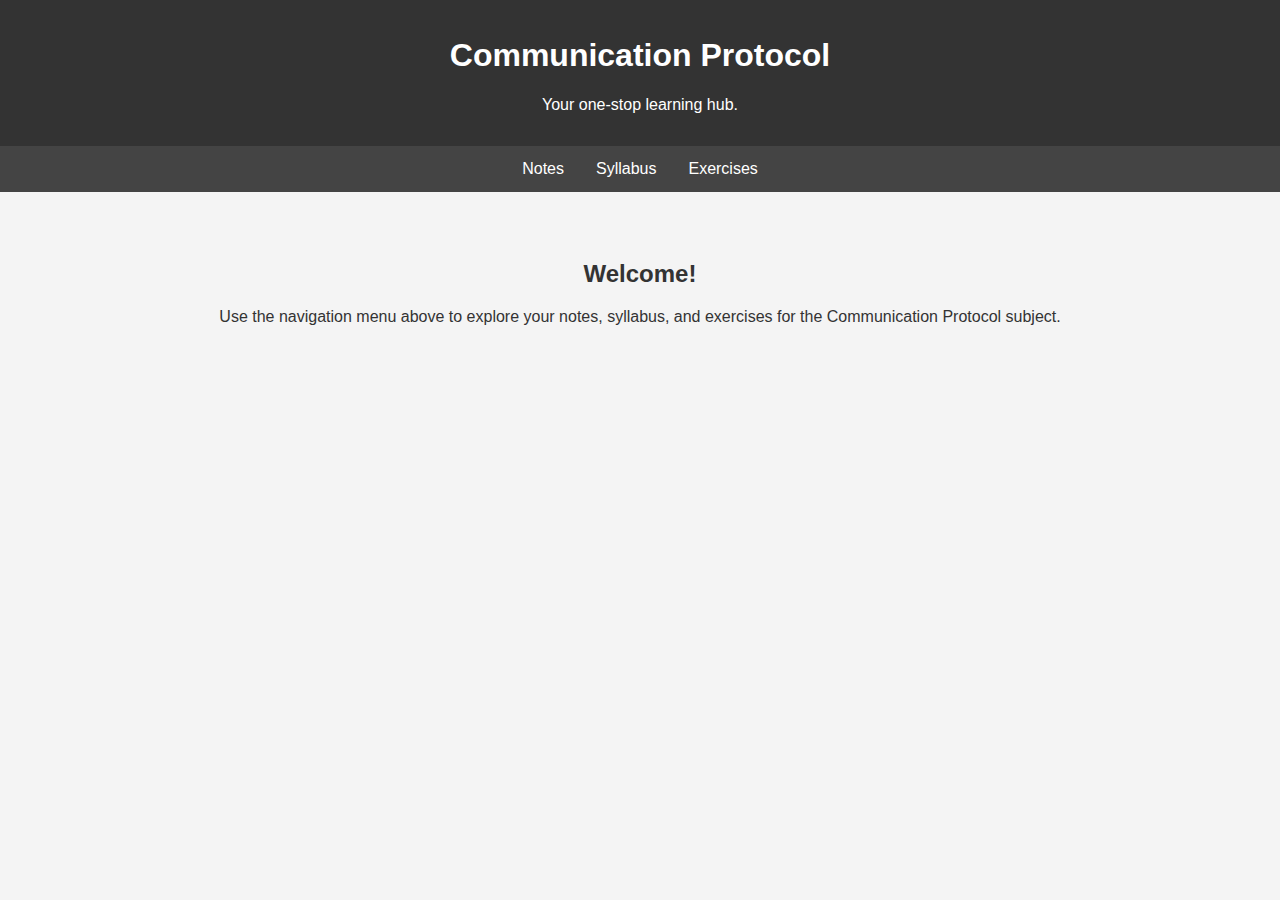
<file: CommunicaitonProtocol.html>
<!DOCTYPE html>
<html lang="en">
<head>
    <meta charset="UTF-8">
    <meta name="viewport" content="width=device-width, initial-scale=1.0">
    <title>Communication Protocol</title>
    <style>
        body {
            font-family: Arial, sans-serif;
            margin: 0;
            padding: 0;
            background-color: #f4f4f4;
            color: #333;
            text-align: center;
        }
        header {
            background-color: #333;
            color: white;
            padding: 1em 0;
        }
        nav ul {
            list-style-type: none;
            padding: 0;
            display: flex;
            justify-content: center;
            background-color: #444;
            margin-top: 0;
        }
        nav ul li a {
            display: block;
            color: white;
            text-align: center;
            padding: 14px 16px;
            text-decoration: none;
        }
        nav ul li a:hover {
            background-color: #575757;
        }
        .container {
            padding: 2em;
        }
    </style>
</head>
<body>

    <header>
        <h1>Communication Protocol</h1>
        <p>Your one-stop learning hub.</p>
    </header>

    <nav>
        <ul>
            <li><a href="notes.html">Notes</a></li>
            <li><a href="syllabus.html">Syllabus</a></li>
            <li><a href="exercises.html">Exercises</a></li>
        </ul>
    </nav>

    <div class="container">
        <h2>Welcome!</h2>
        <p>Use the navigation menu above to explore your notes, syllabus, and exercises for the Communication Protocol subject.</p>
    </div>

</body>
</html>
</file>
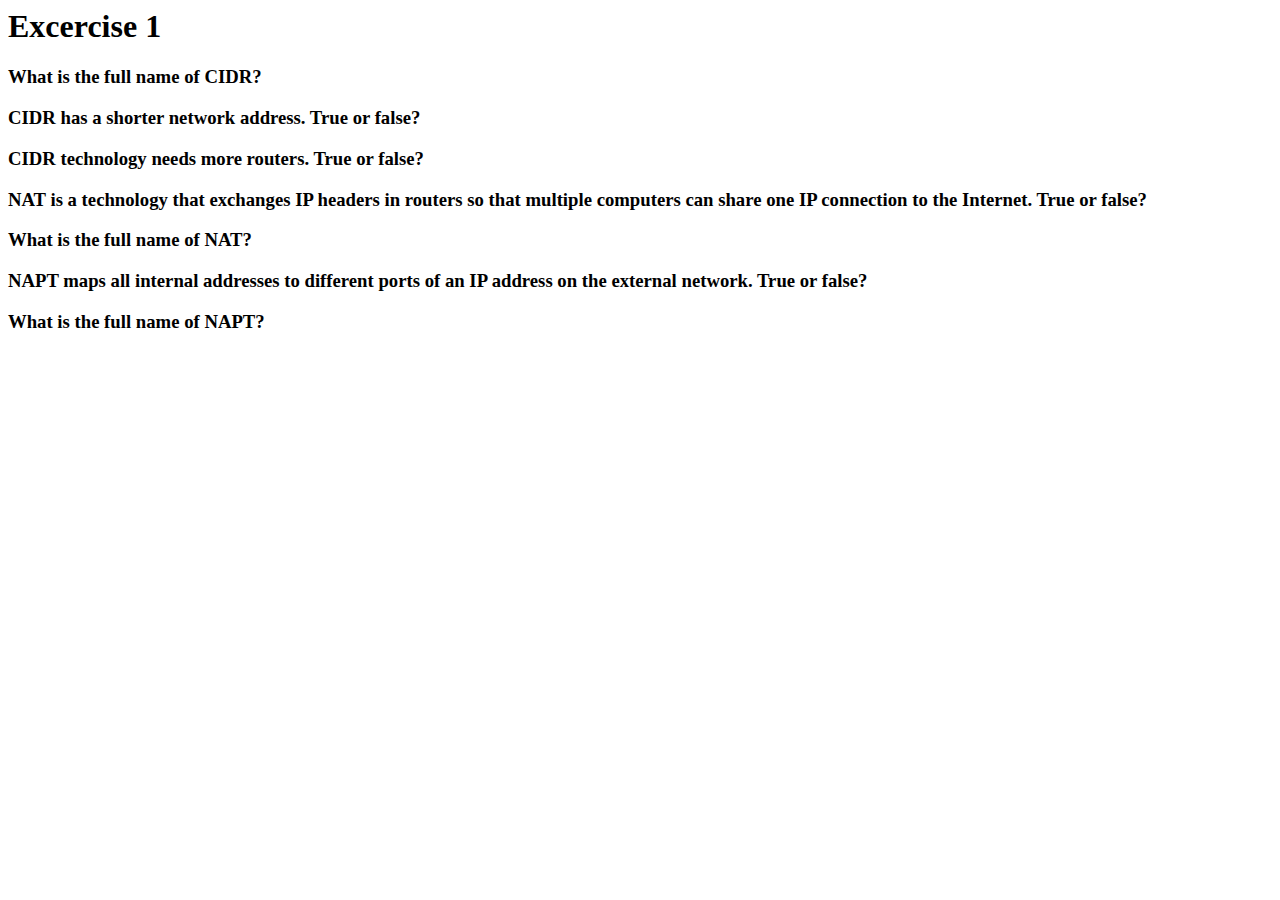
<file: Excersice320250916.html>
<html>
	<style>
		input, ul.submenu {
		  display: none;
		}
		
		/*position the label*/
		label {
		  position: relative;
		  display: block;
		  cursor: pointer;
		}
		
		/*show the submenu when input is checked*/
		input:checked~ul.submenu {
		  display: block;
		}
	</style>
	<body>
		<h1>Excercise 1</h1>
		<section>
			<input type="checkbox" id="q1" />
			<label for="q1">
				<h3>
					What is the full name of CIDR?
				</h3>
			</label>
			<ul class="submenu">
				<li>
					<p>
					Classless Inter-Domain Routing
						</p>
				</li>
			</ul>
		</section>
		
		<section>
			<input type="checkbox" id="q2" />
			<label for="q2">
				<h3>
					CIDR has a shorter network address. True or false?
				</h3>
			</label>
			<ul class="submenu">
				<li>
					<p>
					True
						</p>
				</li>
			</ul>
		</section>
		
		<section>
			<input type="checkbox" id="q3" />
			<label for="q3">
				<h3>
					CIDR technology needs more routers. True or false?
				</h3>
			</label>
			<ul class="submenu">
				<li>
					<p>
					False
						</p>
				</li>
			</ul>
		</section>
		
		<section>
			<input type="checkbox" id="q4" />
			<label for="q4">
				<h3>
					NAT is a technology that exchanges IP headers in routers so that multiple computers can share one IP connection to the Internet. True or false?
				</h3>
			</label>
			<ul class="submenu">
				<li>
					<p>
					True
						</p>
				</li>
			</ul>
		</section>
		
		<section>
			<input type="checkbox" id="q5" />
			<label for="q5">
				<h3>
				What is the full name of NAT?
				</h3>
			</label>
			<ul class="submenu">
				<li>
					<p>
					Network Address Translation
						</p>
				</li>
			</ul>
		</section>
		
		<section>
			<input type="checkbox" id="q6" />
			<label for="q6">
				<h3>
				NAPT maps all internal addresses to different ports of an IP address on the external network. True or false?
				</h3>
			</label>
			<ul class="submenu">
				<li>
					<p>
					True
						</p>
				</li>
			</ul>
		</section>
		
		<section>
			<input type="checkbox" id="q7" />
			<label for="q7">
				<h3>
				What is the full name of NAPT? 
				</h3>
			</label>
			<ul class="submenu">
				<li>
					<p>
					Network Address Port Translation
						</p>
				</li>
			</ul>
		</section>

	</body>
</html>
</file>
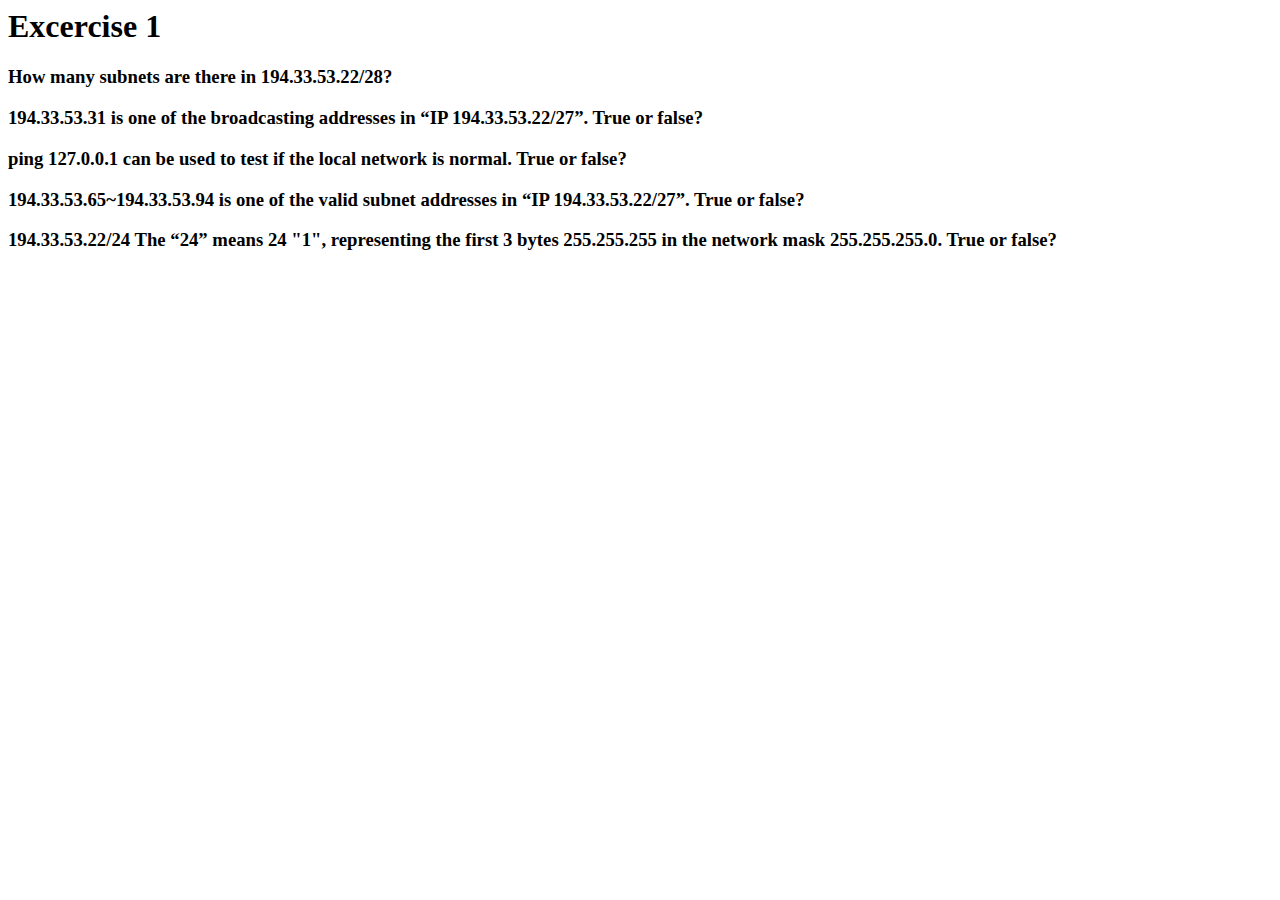
<file: Exercise20250916.html>
<html>
	<style>
		input, ul.submenu {
		  display: none;
		}
		
		/*position the label*/
		label {
		  position: relative;
		  display: block;
		  cursor: pointer;
		}
		
		/*show the submenu when input is checked*/
		input:checked~ul.submenu {
		  display: block;
		}
	</style>
	<body>
		<h1>Excercise 1</h1>
		<section>
			<input type="checkbox" id="q1" />
			<label for="q1">
				<h3>
					How many subnets are there in 194.33.53.22/28?
				</h3>
			</label>
			<ul class="submenu">
				<li>
					<p>
					16 subnets
						</p>
				</li>
			</ul>
		</section>
		
		<section>
			<input type="checkbox" id="q2" />
			<label for="q2">
				<h3>
					194.33.53.31 is one of the broadcasting addresses in “IP 194.33.53.22/27”. True or false?
				</h3>
			</label>
			<ul class="submenu">
				<li>
					<p>
					True
						</p>
				</li>
			</ul>
		</section>
		
		<section>
			<input type="checkbox" id="q3" />
			<label for="q3">
				<h3>
					ping 127.0.0.1 can be used to test if the local network is normal. True or false?
				</h3>
			</label>
			<ul class="submenu">
				<li>
					<p>
					True
						</p>
				</li>
			</ul>
		</section>
		
		<section>
			<input type="checkbox" id="q4" />
			<label for="q4">
				<h3>
					194.33.53.65~194.33.53.94 is one of the valid subnet addresses in “IP 194.33.53.22/27”. True or false?
				</h3>
			</label>
			<ul class="submenu">
				<li>
					<p>
					True
						</p>
				</li>
			</ul>
		</section>
		
		<section>
			<input type="checkbox" id="q5" />
			<label for="q5">
				<h3>
				194.33.53.22/24 The “24” means 24 "1", representing the first 3 bytes 255.255.255 in the network mask 255.255.255.0. True or false?
				</h3>
			</label>
			<ul class="submenu">
				<li>
					<p>
					True
						</p>
				</li>
			</ul>
		</section>
	</body>
</html>
</file>
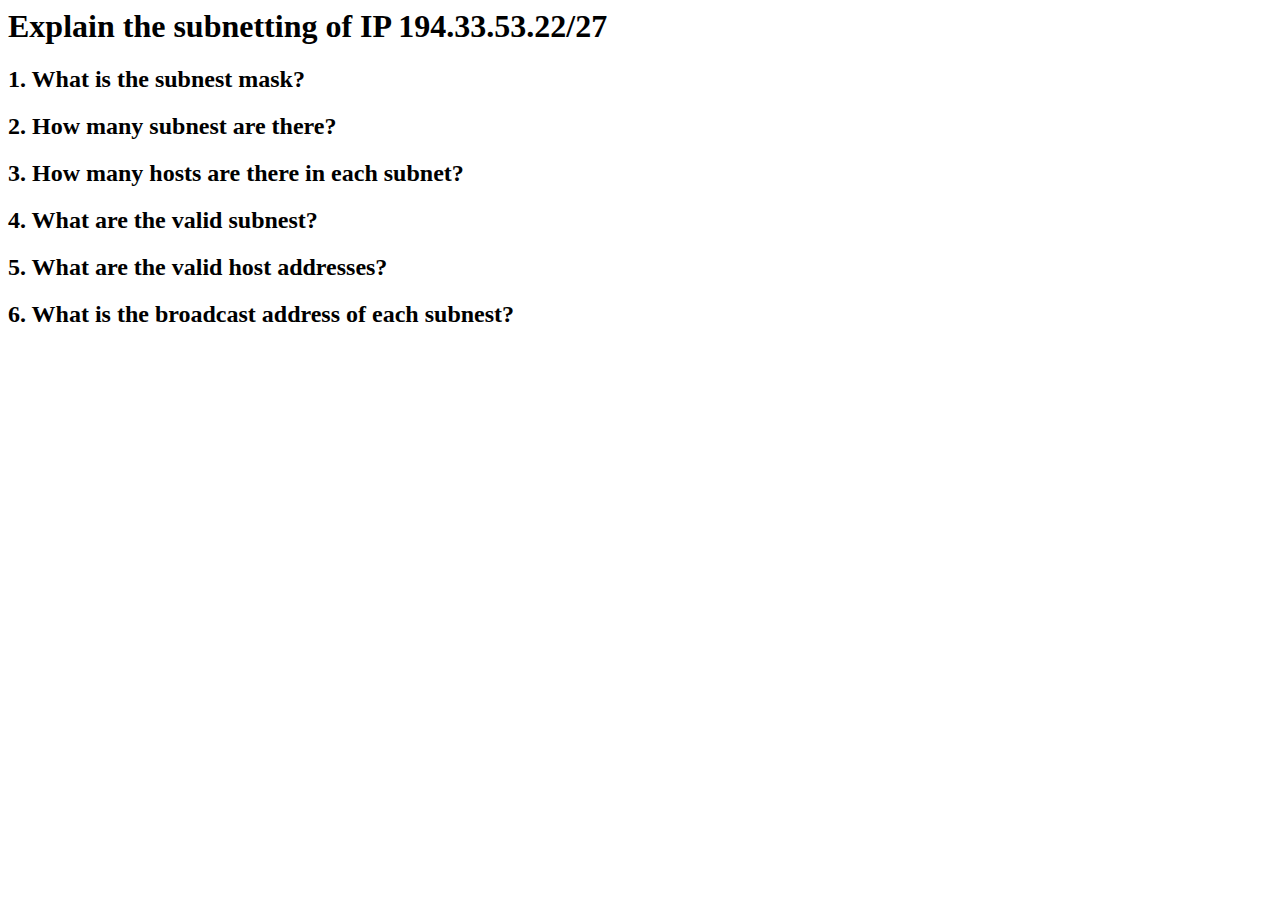
<file: TestingNumber1.html>
<html>
<body>
    <h1>Explain the subnetting of IP 194.33.53.22/27</h1>
    <section>
        <h2>
            1. What is the subnest mask?
        </h2>
        <p>
            
        </p>
    </section>
    
    <section>
        <h2>
            2. How many subnest are there?
        </h2>
        <p>
            
        </p>
    </section>
    
    <section>
        <h2>
            3. How many hosts are there in each subnet?
        </h2>
        <p>
            
        </p>
    </section>
    
    <section>
        <h2>
            4. What are the valid subnest?
        </h2>
        <p>
            
        </p>
    </section>
    
    <section>
        <h2>
            5. What are the valid host addresses?
        </h2>
        <p>
            
        </p>
    </section>
    
    <section>
        <h2>
            6. What is the broadcast address of each subnest?
        </h2>
        <p>
            
        </p>
    </section>
</body>
</html>
</file>
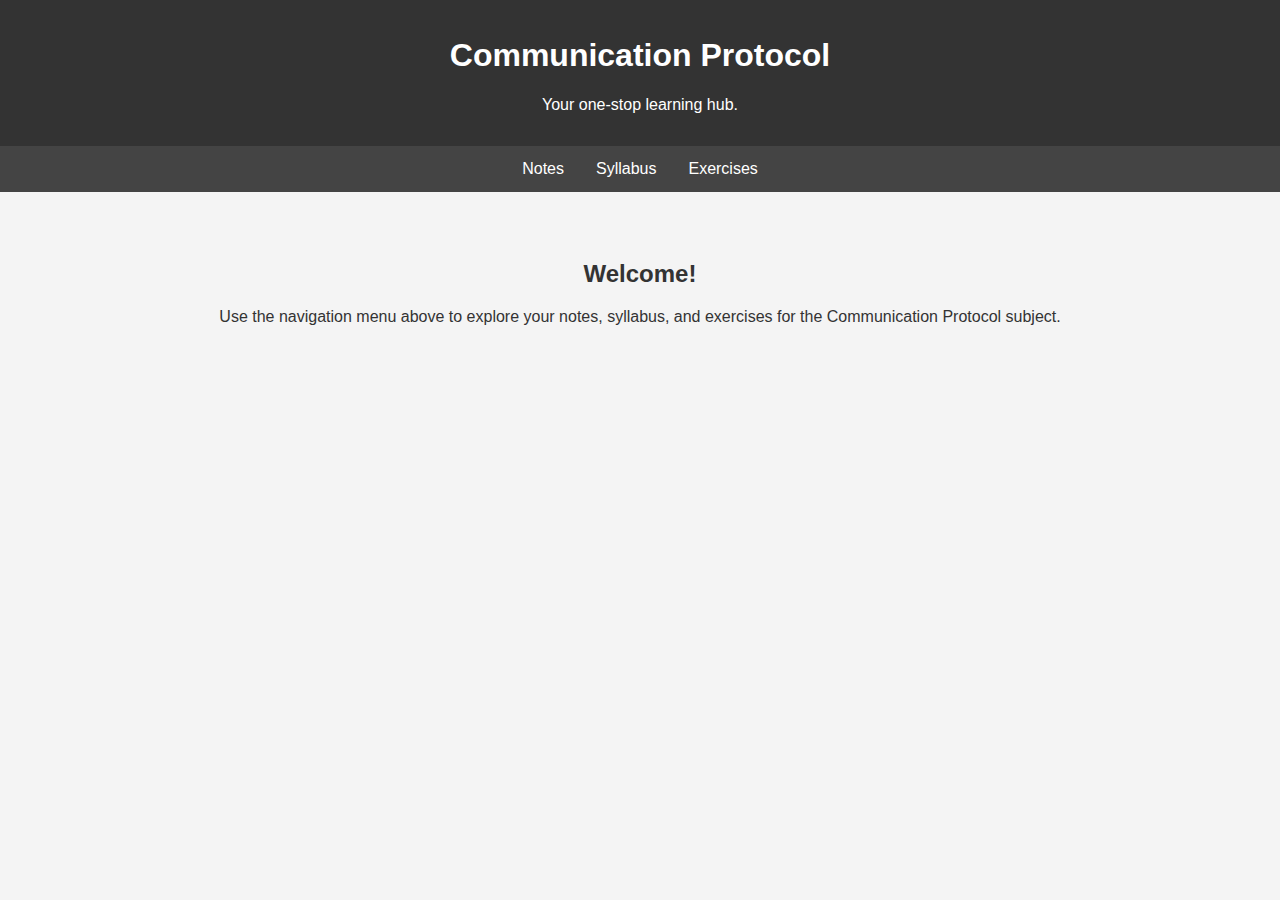
<file: CommunicationProtocol/CommunicaitonProtocol.html>
<!DOCTYPE html>
<html lang="en">
<head>
    <meta charset="UTF-8">
    <meta name="viewport" content="width=device-width, initial-scale=1.0">
    <title>Communication Protocol</title>
	<link rel="stylesheet" href="CommunicationProtocol.css">
</head>
<body>

    <header>
        <h1>Communication Protocol</h1>
        <p>Your one-stop learning hub.</p>
    </header>

    <nav>
        <ul>
            <li><a href="notes.html">Notes</a></li>
            <li><a href="syllabus.html">Syllabus</a></li>
            <li><a href="exercises.html">Exercises</a></li>
        </ul>
    </nav>

    <div class="container">
        <h2>Welcome!</h2>
        <p>Use the navigation menu above to explore your notes, syllabus, and exercises for the Communication Protocol subject.</p>
    </div>

</body>
</html>
</file>
<file: CommunicationProtocol/CommunicationProtocol.css>
body {
            font-family: Arial, sans-serif;
            margin: 0;
            padding: 0;
            background-color: #f4f4f4;
            color: #333;
            text-align: center;
        }
        header {
            background-color: #333;
            color: white;
            padding: 1em 0;
        }
        nav ul {
            list-style-type: none;
            padding: 0;
            display: flex;
            justify-content: center;
            background-color: #444;
            margin-top: 0;
        }
        nav ul li a {
            display: block;
            color: white;
            text-align: center;
            padding: 14px 16px;
            text-decoration: none;
        }
        nav ul li a:hover {
            background-color: #575757;
        }
        .container {
            padding: 2em;
        }s
</file>
